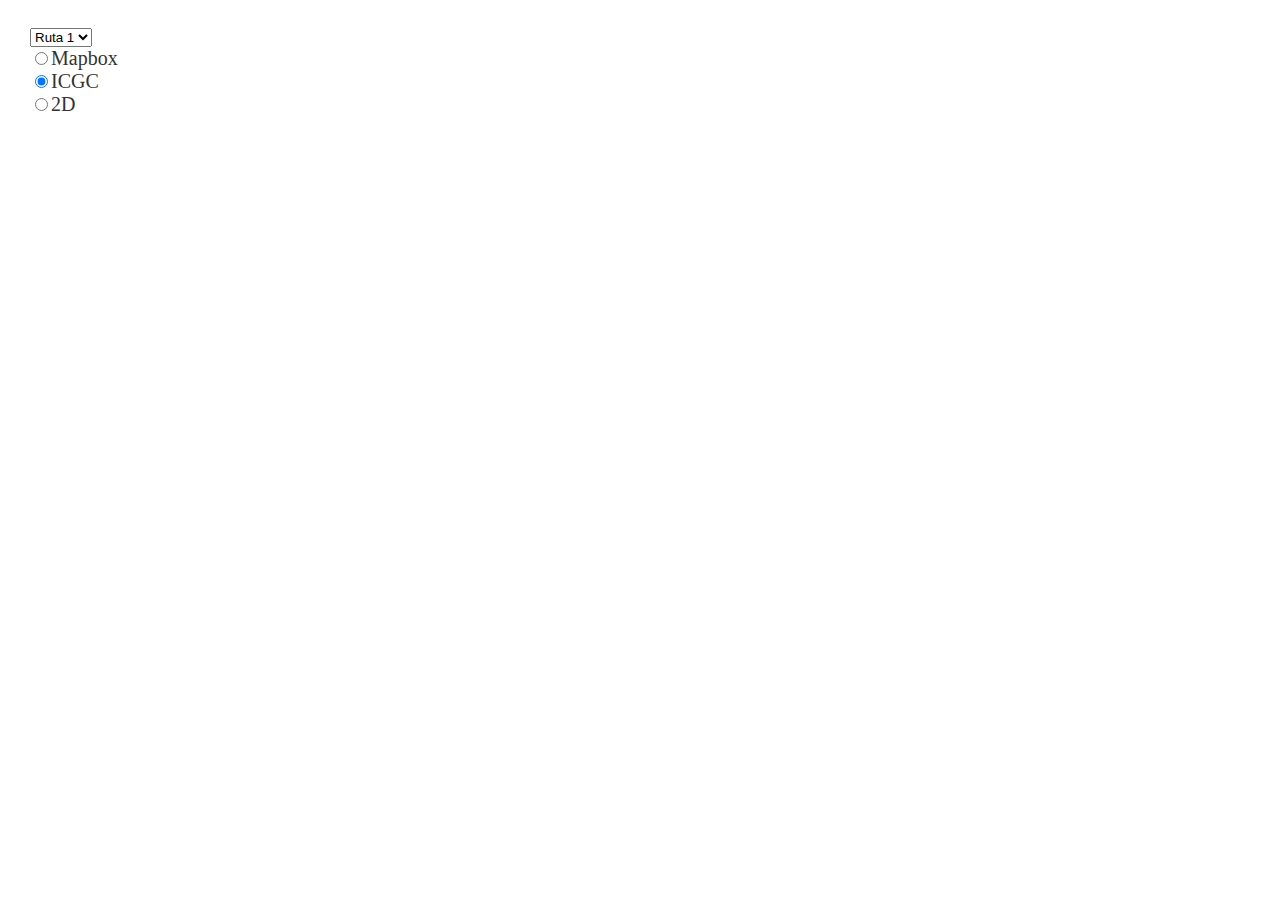
<file: mapa-rutas3d.html>
<html>
    <head>
    <meta charset='utf-8' />
    <title>Mapa rutas 3D</title>
    <meta name='viewport' content='initial-scale=1,maximum-scale=1,user-scalable=no' />
    <script src='https://api.mapbox.com/mapbox-gl-js/v2.12.0/mapbox-gl.js'></script>
    <link href='https://api.mapbox.com/mapbox-gl-js/v2.12.0/mapbox-gl.css' rel='stylesheet' />
    <link href='css/estilobase.css' rel='stylesheet' />

    <script src='js/3d.js'></script>
    <script src='js/rutas.js'></script>
    <script>
        //Añadir vuestor token!!
        var map;
        function init() {
            mapboxgl.accessToken =
                'pk.eyJ1IjoiZ2lzbWFzdGVybTIiLCJhIjoiY2plZHhubTQxMTNoYzMza3Rqa3kxYTdrOCJ9.53B1E6mKD_EQOVb2Y0-SsA';
             map = new mapboxgl.Map({
                container: 'map',
                style: 'mapbox://styles/mapbox/satellite-streets-v10',
                center: [1.77878, 41.60044],
                zoom: 14,
                attributionControl: false,
                pitch: 45,
                projection:"globe",
                hash: true
            });

            map.addControl(new mapboxgl.AttributionControl({ compact: true }));
            map.addControl(new mapboxgl.NavigationControl());

            map.on('load', function () {
                add3D('icgc-dem'); //mapbox-dem  o null
             addRutas();

            }); //fin onload         

        } // final init
    </script>
    </head>

    <body onload="init()">
        <div class="panelTopIzquierda">
            <select onChange="zoomToRutas(this.value)">
                <option selected value="14/41.60044/1.77878">Ruta 1</option>
                <option value="12.96/41.76589/2.30274">Ruta 2</option>
                <option value="13.04/42.31892/3.26054">Ruta 3</option>
            </select>


           <div>
                <input type="radio" onClick="changeTerrain(this.value)"   name="dem" value="mapbox-dem">Mapbox <br>
                <input type="radio" onClick="changeTerrain(this.value)" checked name="dem" value="icgc-dem">ICGC <br>
                <input type="radio"  onClick="changeTerrain(null)"  name="dem" >2D
              </div> 
         </div>
        <div id="map"></div>
    </body>

    </html>
</file>
<file: css/estilobase.css>
body {
    margin: 0;
}

#map {
    height: 100%;
    width: 100%;
    background-color: #ffffff
}

.panelTopIzquierda {
    position: absolute;
    top: 18px;
    left: 20px;
    width: 200px;
    z-index: 1000;
    background-color: rgba(255,255,255,0.9);
    padding: 10px;
    font-size: 20px;
    color: #333;
    border-radius: 5px;
}

.panelTopIzquierda label{
    font-size:0.85em;
}

.panelTopIzquierda input[type=range]{
    cursor:pointer;
    width: 95%;
}

.panelTitulo{

    position: absolute;
    top: 5px;
    left: 45%;
    z-index: 5;
    background-color: white;
    padding: 20px;
    border-radius: 4px;
    opacity: 0.9;
    font-size: 22px;

}
</file>
